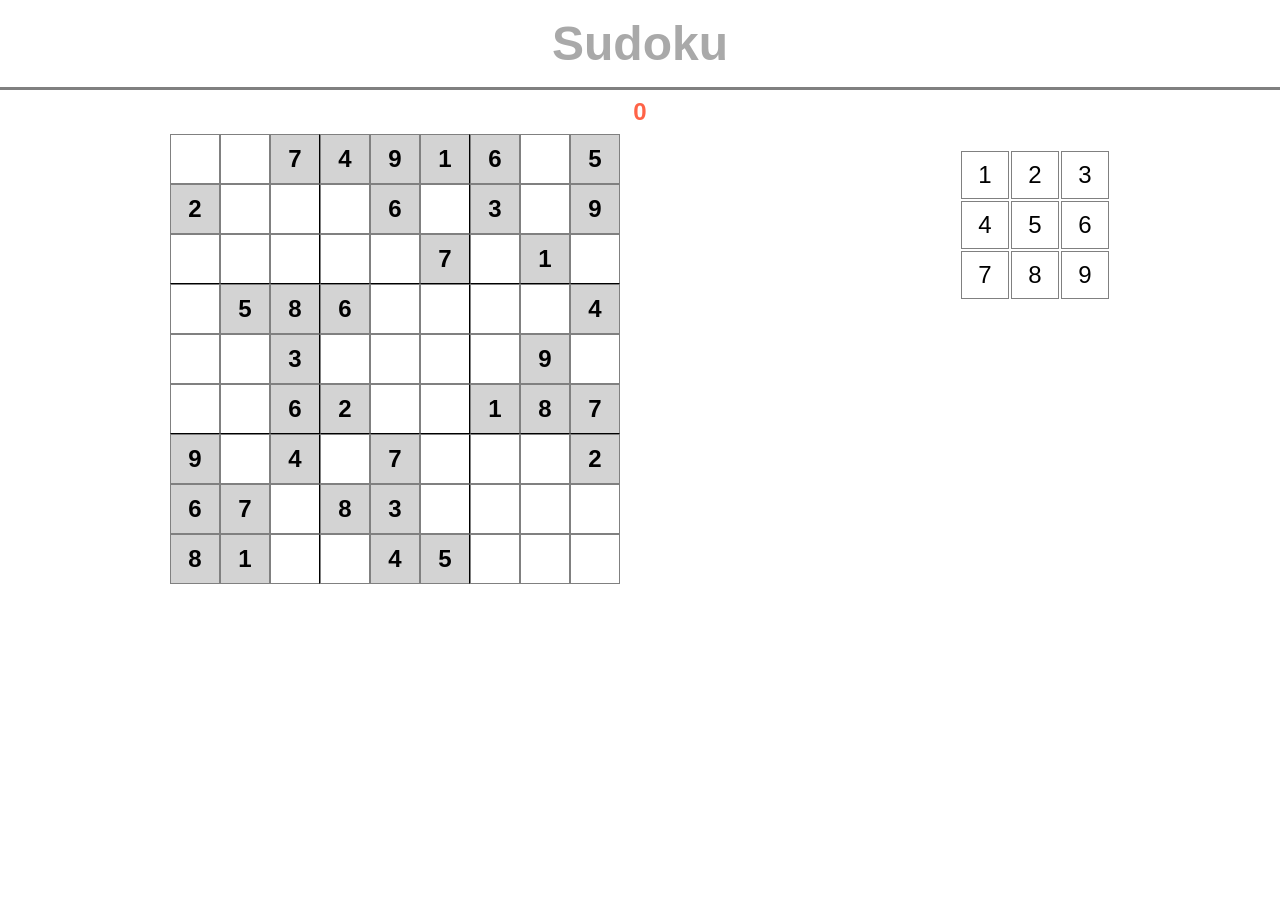
<file: index.html>
<!DOCTYPE html>
<html lang="en">
<head>
    <meta charset="UTF-8">
    <meta http-equiv="X-UA-Compatible" content="IE=edge">
    <meta name="viewport" content="width=device-width, initial-scale=1.0">
    <title>Sudoku</title>
    <link rel="stylesheet" href="style.css">
    <script src="script.js"></script>
</head>
<body>
    <h1 id="heading">Sudoku</h1>
    <h2 id="errors">0</h2>
    <div id="play">
        <div id="board"></div>
        <div id="digits"></div>
    </div>
</body>
</html>
</file>
<file: style.css>
*{
    font-family: Arial, Helvetica, sans-serif;
    margin: 0;
    padding: 0;
    top: 0;
    left: 0;
    cursor: default;
}
#play{
    display: flex;
    flex-direction: row;
    align-items: space-between;
}
#heading{
    font-size: 3rem;
    font-weight: bold;
    border-bottom: 3px solid grey;
    width: auto;
    text-align: center;
    color: darkgray;
    padding: 1rem;
}
#errors{
    padding: 0.5rem;
    text-align: center;
    width: auto;
    font-weight: light;
    color: tomato;
}
#board{
    width: 450px;
    height: 450px;
    display: flex;
    margin: 0 auto;
    flex-wrap: wrap;
}
#digits{
    background-color: white;
    width: 150px;
    height: 50px;
    margin: 0 auto;
    display: flex;
    flex-wrap: wrap;
    margin-top: 1rem;
}
.tile{
    width: 48px;
    height: 48px;
    border: 1px solid grey;
    font-size: 1rem;
    display: flex;
    align-items: center;
    justify-content: center;
    font-size: 1.5rem;
    font-weight: 100;
}
.number{
    width: 46px;
    height: 46px;
    margin: 1px 1px;
    border: 1px solid grey;
    font-size: 1.5rem;
    display: flex;
    align-items: center;
    justify-content: center;
    cursor: pointer;
}
.selected {
    background-color: grey;
    color: white;
}
.tile-start{
    font-weight: bold;
    background-color: lightgrey;
}
.horizontal-line{
    border-bottom: 1px solid black;
}
.vertical-line{
    border-right: 1px solid black;
}
@media screen and (max-width: 1100px){
    #play{
        flex-direction: column;
    }
    #digits{
        width: 450px;
    }
}
</file>
